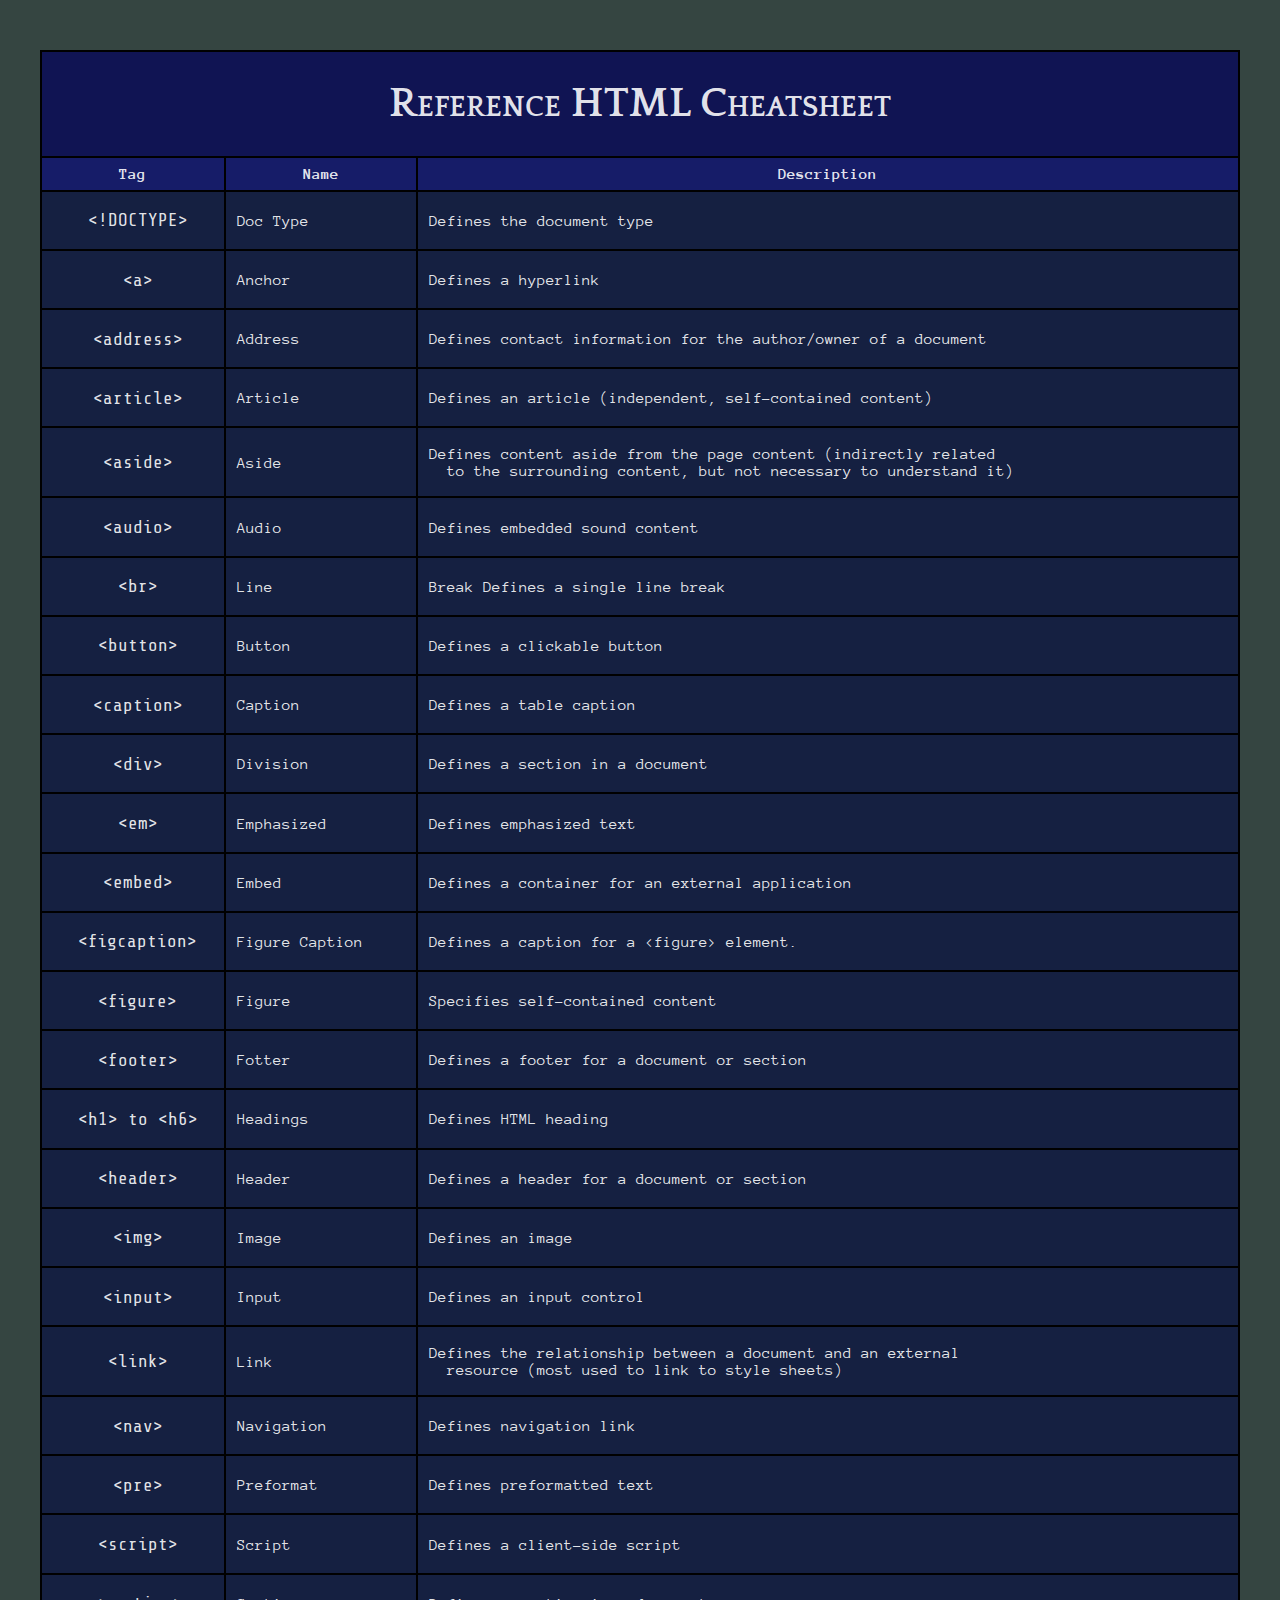
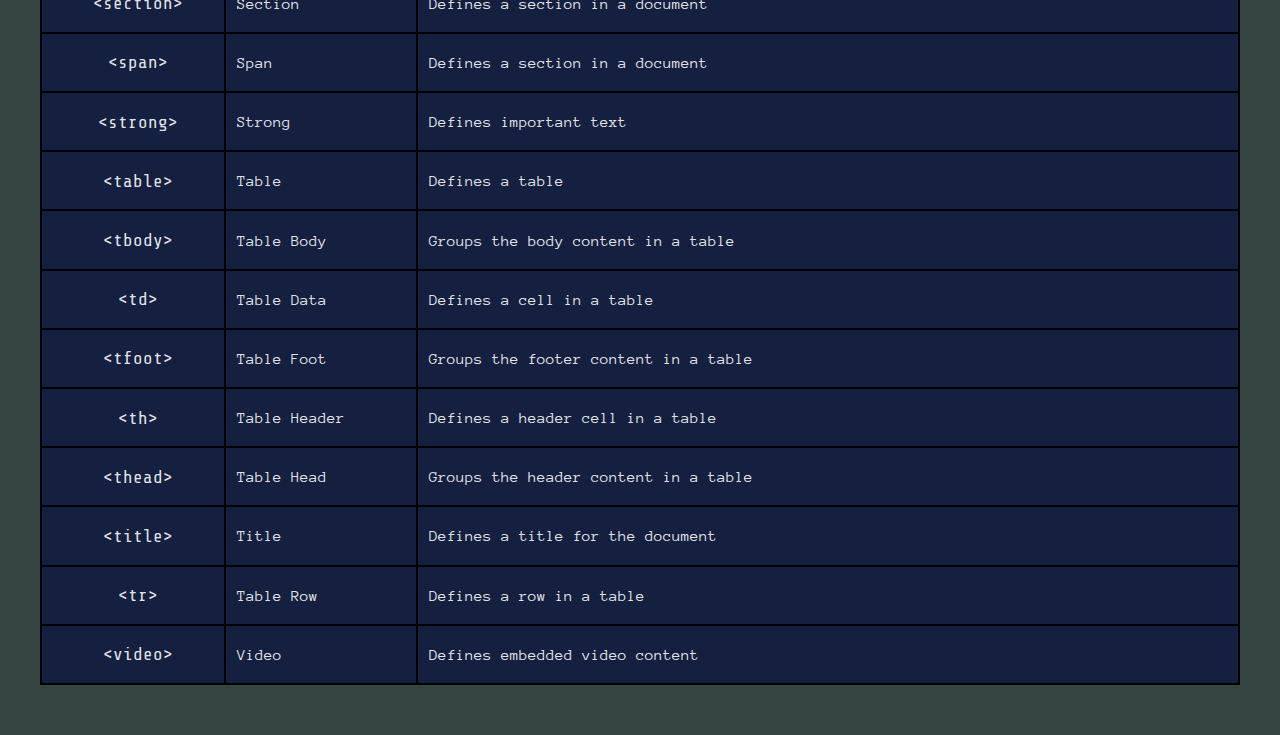
<file: reference-cheat-sheet/index.html>
<!DOCTYPE html>
<head>
  <title>Reference Cheatsheet</title>
  <link rel="stylesheet" href="resources/css/styles.css">
</head>
<body>
  <div class="container">
    <table class="htmlsheet">
      <thead>
        <tr>
          <th colspan="3"><h1>Reference HTML Cheatsheet</h1></th>
        </tr>
        <tr>
          <th scoop="col"><span>Tag</span></th>
          <th scoop="col"><span>Name</span></th>
          <th scoop="col"><span>Description</span></th>
        </tr>
      </thead>
      <tbody>
        <tr>
          <td><p>&lt;!DOCTYPE&gt<p></td>
          <td><p>Doc Type<p></td>
          <td><p>Defines the document type<p></td>
        </tr>
        <tr>
          <td><p>&lt;a&gt;<p></td>
          <td><p>Anchor<p></td>
          <td><p>Defines a hyperlink<p></td>
        </tr>
        <tr>
          <td><p>&lt;address&gt;<p></td>
          <td><p>Address<p></td>
          <td><p>Defines contact information for the author/owner of a document<p></td>
        </tr>
        <tr>
          <td><p>&lt;article&gt;<p></td>
          <td><p>Article<p></td>
          <td><p>Defines an article (independent, self-contained content)<p></td>
        </tr>
        <tr>
          <td><p>&lt;aside&gt;<p></td>
          <td><p>Aside<p></td>
          <td><p>Defines content aside from the page content (indirectly related
            <br>&nbsp;&nbsp;to the surrounding content, but not necessary to understand it)<p></td>
        </tr>
        <tr>
          <td><p>&lt;audio&gt;<p></td>
          <td><p>Audio<p></td>
          <td><p>Defines embedded sound content<p></td>
        </tr>
        <tr>
          <td><p>&lt;br&gt;<p></td>
          <td><p>Line<p></td>
          <td><p>Break	Defines a single line break<p></td>
        </tr>
        <tr>
          <td><p>&lt;button&gt;<p></td>
          <td><p>Button<p></td>
          <td><p>Defines a clickable button<p></td>
        </tr>
        <tr>
          <td><p>&lt;caption&gt;<p></td>
          <td><p>Caption<p></td>
          <td><p>Defines a table caption<p></td>
        </tr>
        <tr>
          <td><p>&lt;div&gt;<p></td>
          <td><p>Division<p></td>
          <td><p>Defines a section in a document<p></td>
        </tr>
        <tr>
          <td><p>&lt;em&gt;<p></td>
          <td><p>Emphasized<p></td>
          <td><p>Defines emphasized text<p></td>
        </tr>
        <tr>
          <td><p>&lt;embed&gt;<p></td>
          <td><p>Embed<p></td>
          <td><p>Defines a container for an external application<p></td>
        </tr>
        <tr>
          <td><p>&lt;figcaption&gt;<p></td>
          <td><p>Figure Caption<p></td>
          <td><p>Defines a caption for a &lt;figure&gt; element.<p></td>
        </tr>
        <tr>
          <td><p>&lt;figure&gt;<p></td>
          <td><p>Figure<p></td>
          <td><p>Specifies self-contained content<p></td>
        </tr>
        <tr>
          <td><p>&lt;footer&gt;<p></td>
          <td><p>Fotter<p></td>
          <td><p>Defines a footer for a document or section<p></td>
        </tr>
        <tr>
          <td><p>&lt;h1&gt; to &lt;h6&gt;<p></td>
          <td><p>Headings<p></td>
          <td><p>Defines HTML heading<p></td>
        </tr>
        <tr>
          <td><p>&lt;header&gt;<p></td>
          <td><p>Header<p></td>
          <td><p>Defines a header for a document or section<p></td>
        </tr>
        <tr>
          <td><p>&lt;img&gt;<p></td>
          <td><p>Image<p></td>
          <td><p>Defines an image<p></td>
        </tr>
        <tr>
          <td><p>&lt;input&gt;<p></td>
          <td><p>Input<p></td>
          <td><p>Defines an input control<p></td>
        </tr>
        <tr>
          <td><p>&lt;link&gt;<p></td>
          <td><p>Link<p></td>
          <td><p>Defines the relationship between a document and an external
            <br>&nbsp;&nbsp;resource (most used to link to style sheets)<p></td>
        </tr>
        <tr>
          <td><p>&lt;nav&gt;<p></td>
          <td><p>Navigation<p></td>
          <td><p>Defines navigation link<p></td>
        </tr>
        <tr>
          <td><p>&lt;pre&gt;<p></td>
          <td><p>Preformat<p></td>
          <td><p>Defines preformatted text<p></td>
        </tr>
        <tr>
          <td><p>&lt;script&gt;<p></td>
          <td><p>Script<p></td>
          <td><p>Defines a client-side script<p></td>
        </tr>
        <tr>
          <td><p>&lt;section&gt;<p></td>
          <td><p>Section<p></td>
          <td><p>Defines a section in a document<p></td>
        </tr>
        <tr>
          <td><p>&lt;span&gt;<p></td>
          <td><p>Span<p></td>
          <td><p>Defines a section in a document<p></td>
        </tr>
        <tr>
          <td><p>&lt;strong&gt;<p></td>
          <td><p>Strong<p></td>
          <td><p>Defines important text<p></td>
        </tr>
        <tr>
          <td><p>&lt;table&gt;<p></td>
          <td><p>Table<p></td>
          <td><p>Defines a table<p></td>
        </tr>
        <tr>
          <td><p>&lt;tbody&gt;<p></td>
          <td><p>Table Body<p></td>
          <td><p>Groups the body content in a table<p></td>
        </tr>
        <tr>
          <td><p>&lt;td&gt;<p></td>
          <td><p>Table Data<p></td>
          <td><p>Defines a cell in a table<p></td>
        </tr>
        <tr>
          <td><p>&lt;tfoot&gt;<p></td>
          <td><p>Table Foot<p></td>
          <td><p>Groups the footer content in a table<p></td>
        </tr>
        <tr>
          <td><p>&lt;th&gt;<p></td>
          <td><p>Table Header<p></td>
          <td><p>Defines a header cell in a table<p></td>
        </tr>
        <tr>
          <td><p>&lt;thead&gt;<p></td>
          <td><p>Table Head<p></td>
          <td><p>Groups the header content in a table<p></td>
        </tr>
        <tr>
          <td><p>&lt;title&gt;<p></td>
          <td><p>Title<p></td>
          <td><p>Defines a title for the document<p></td>
        </tr>
        <tr>
          <td><p>&lt;tr&gt;<p></td>
          <td><p>Table Row<p></td>
          <td><p>Defines a row in a table<p></td>
        </tr>
        <tr>
          <td><p>&lt;video&gt;<p></td>
          <td><p>Video<p></td>
          <td><p>Defines embedded video content<p></td>
        </tr>
      </tbody>
    </table>
  </div>
</body>
</file>
<file: reference-cheat-sheet/resources/css/styles.css>
@import url('https://fonts.googleapis.com/css2?family=Anonymous+Pro&family=Quattrocento:wght@700&family=Share+Tech+Mono&display=swap');

/* HTML Cheatsheet*/

body{
  background-color: hsla(164, 81%, 5%, 0.8)
}

.container{
  width: 1200px;
  margin: 50px auto;
  font-family: 'Anonymous Pro', monospace;
  color: hsla(360, 100%, 100%, 0.90);
}

.htmlsheet{
  border-spacing: 0;
  width: 1200px;
  background-color: hsla(225, 51%, 17%, 1);
}

h1  {
  font-family: 'Quattrocento', serif;
  font-variant: small-caps;
  font-size: 2.6em;
  color: hsla(360, 100%, 100%, 0.9);

}

tr:first-child > th{
  background-color: hsla(238, 70%, 20%, 0.8);
}

tr:nth-child(2) > th{
  background-color: hsla(238, 70%, 30%, 0.6);
}

td, th{
  height: 30px;
}

td, th, .htmlsheet{
  border: 1px solid black;
}

td:first-child{
  font-family: 'Share Tech Mono', monospace;
  font-size: 1.1em;
  text-align: center;
}

td > p{
  padding-left: 10px;
}

span{
  padding: 5px;
}
</file>
